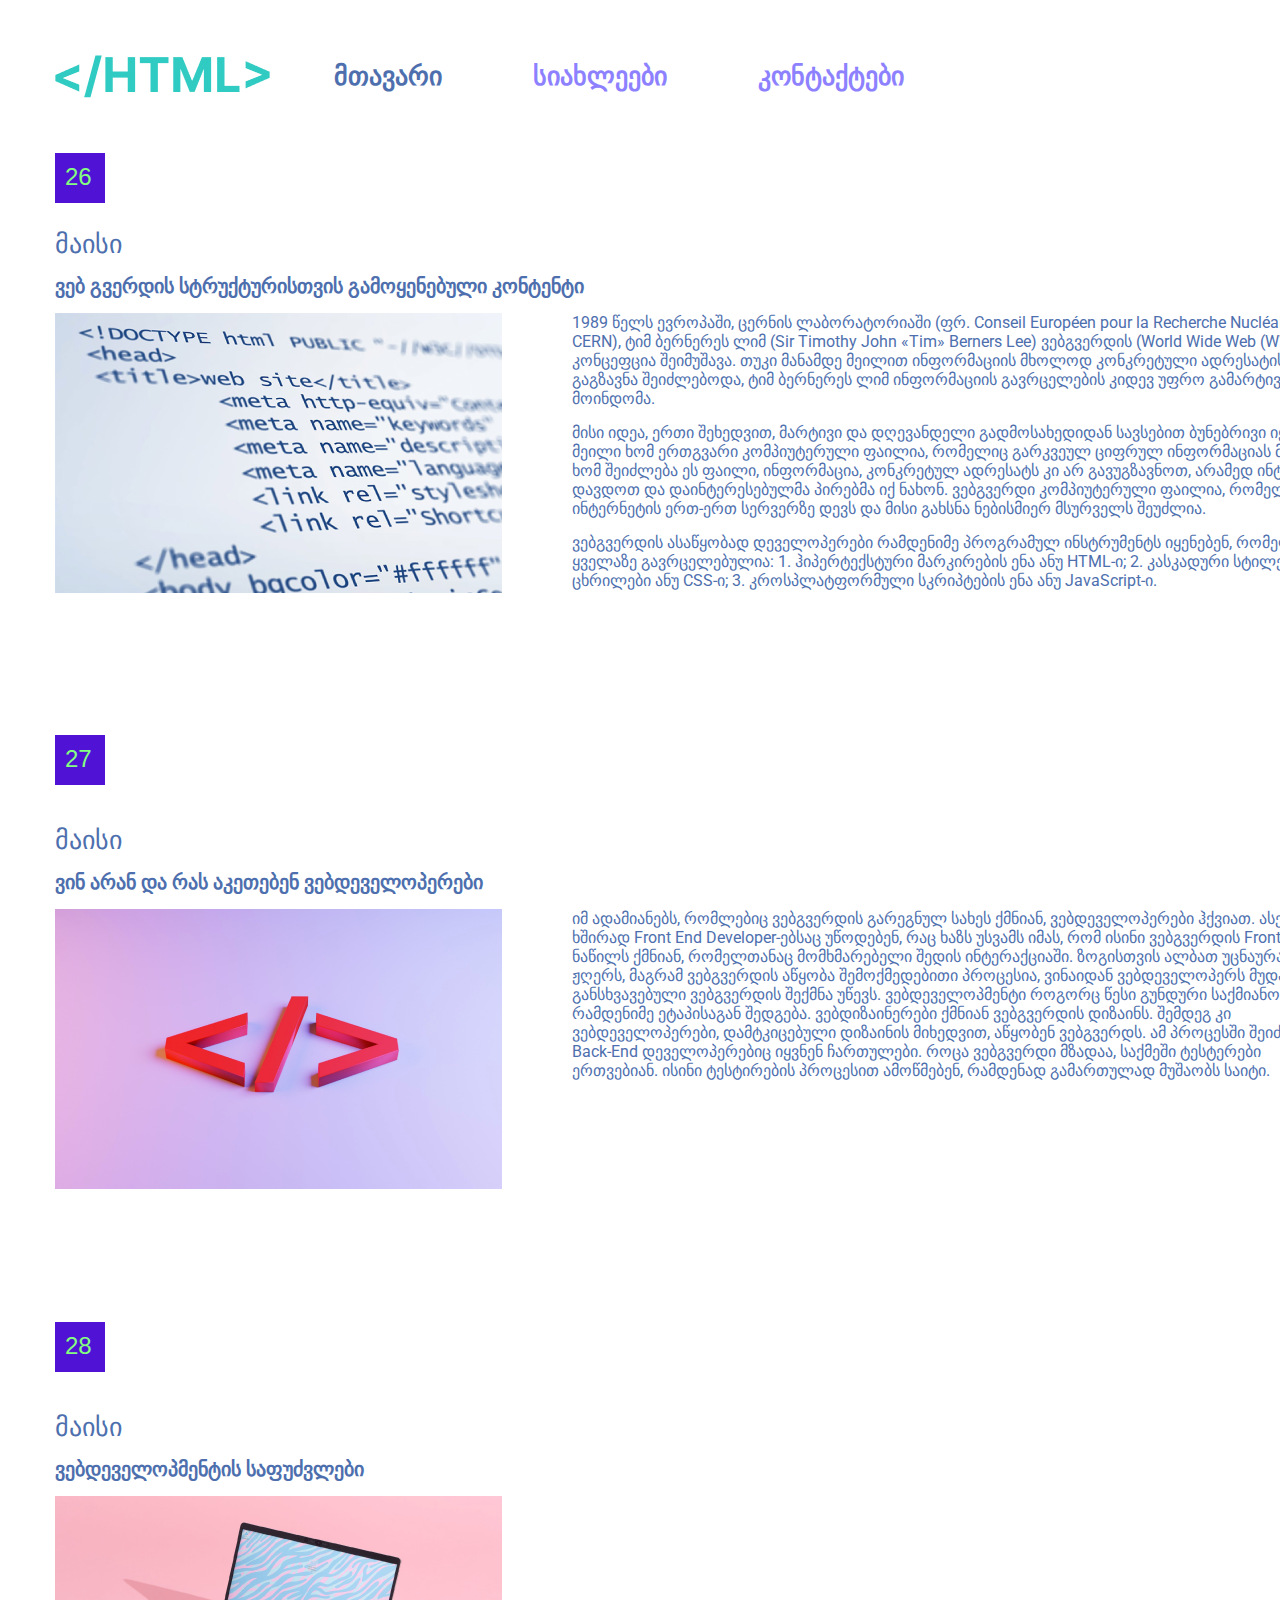
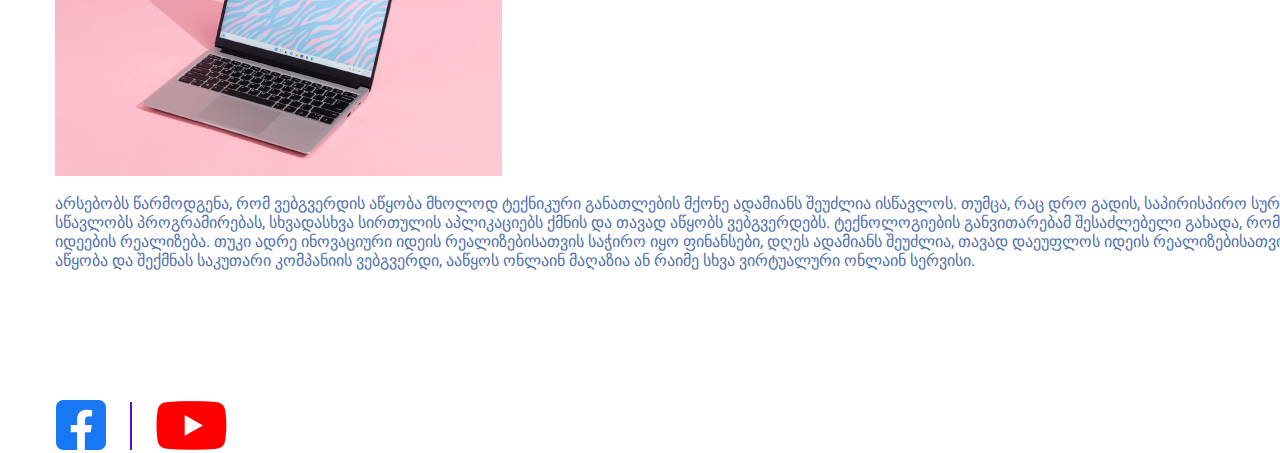
<file: index.html>
<!DOCTYPE html>
<html>
	<head>
		<meta charset="utf-8">
		<meta name="viewport" content="width=device-width, initial-scale=1">
		<title>lecute</title>
		<link rel="preconnect" href="https://fonts.googleapis.com">
<link rel="preconnect" href="https://fonts.gstatic.com" crossorigin>
<link href="https://fonts.googleapis.com/css2?family=Roboto:ital,wght@0,100;0,300;0,400;0,500;0,700;0,900;1,100;1,300;1,400;1,500;1,700;1,900&display=swap" rel="stylesheet">
		<link rel="stylesheet" type="text/css" href="css/reset.css">
		<link rel="stylesheet" type="text/css" href="css/style.css">

	</head>
	<body>
		<header>
			<img class="img" src="image/html.jpg" alt="html">
			<nav>
				<ul>
					<li>
			<a class="main" href="#">მთავარი</a>
				</li>
					<li>
						<a href="page/news.html">სიახლეები</a>
						</li>
						<li>
					<a href="contackts/contackts.html">კონტაქტები</a>
				</li>
			</ul>
			</nav>

		</header>
      <section class="came">
      	<div class="container">
      		<div class="kilo">26</div>
      		<h3 class="s-2">მაისი</h3>
      	    <h4 class="s-1">ვებ გვერდის სტრუქტურისთვის გამოყენებული კონტენტი</h4>
      	    <img class="meta" src="image/meta.png">
      	    <div class="pdiv">
      	    	<p class="s-3">1989 წელს ევროპაში, ცერნის ლაბორატორიაში (ფრ. Conseil Européen pour la Recherche Nucléaire, CERN), ტიმ ბერნერეს ლიმ (Sir Timothy John «Tim» Berners Lee) ვებგვერდის (World Wide Web (WWW)) კონცეფცია შეიმუშავა. თუკი მანამდე მეილით ინფორმაციის მხოლოდ კონკრეტული ადრესატისთვის გაგზავნა შეიძლებოდა, ტიმ ბერნერეს ლიმ ინფორმაციის გავრცელების კიდევ უფრო გამარტივება მოინდომა.</p>
      	    	<p class="s-3">მისი იდეა, ერთი შეხედვით, მარტივი და დღევანდელი გადმოსახედიდან სავსებით ბუნებრივი იყო. მეილი ხომ ერთგვარი კომპიუტერული ფაილია, რომელიც გარკვეულ ციფრულ ინფორმაციას მოიცავს. ხომ შეიძლება ეს ფაილი, ინფორმაცია, კონკრეტულ ადრესატს კი არ გავუგზავნოთ, არამედ ინტერნეტში დავდოთ და დაინტერესებულმა პირებმა იქ ნახონ. ვებგვერდი კომპიუტერული ფაილია, რომელიც ინტერნეტის ერთ-ერთ სერვერზე დევს და მისი გახსნა ნებისმიერ მსურველს შეუძლია.</p>
      	    	<p class="s-3">ვებგვერდის ასაწყობად დეველოპერები რამდენიმე პროგრამულ ინსტრუმენტს იყენებენ, რომელთაგან ყველაზე გავრცელებულია:
1. ჰიპერტექსტური მარკირების ენა ანუ HTML-ი;
2. კასკადური სტილების ცხრილები ანუ CSS-ი;
3. კროსპლატფორმული სკრიპტების ენა ანუ JavaScript-ი.</p>




      	    </div>



      	 <div class="a-1">27</div>
      	 <h3 class="a-2">მაისი</h3>
         <h4 class="a-3">ვინ არან და რას აკეთებენ ვებდეველოპერები</h4>
         <img class="meta2" src="image/meta2.png" alt="photo">
         <div class="pdiv">
         <p class="s-4">იმ ადამიანებს, რომლებიც ვებგვერდის გარეგნულ სახეს ქმნიან, ვებდეველოპერები ჰქვიათ. ასევე მათ ხშირად Front End Developer-ებსაც უწოდებენ, რაც ხაზს უსვამს იმას, რომ ისინი ვებგვერდის Front-ს ანუ იმ ნაწილს ქმნიან, რომელთანაც მომხმარებელი შედის ინტერაქციაში. ზოგისთვის ალბათ უცნაურად ჟღერს, მაგრამ ვებგვერდის აწყობა შემოქმედებითი პროცესია, ვინაიდან ვებდეველოპერს მუდამ ახალი, განსხვავებული ვებგვერდის შექმნა უწევს. ვებდეველოპმენტი როგორც წესი გუნდური საქმიანობაა და რამდენიმე ეტაპისაგან შედგება. ვებდიზაინერები ქმნიან ვებგვერდის დიზაინს. შემდეგ კი ვებდეველოპერები, დამტკიცებული დიზაინის მიხედვით, აწყობენ ვებგვერდს. ამ პროცესში შეიძლება Back-End დეველოპერებიც იყვნენ ჩართულები. როცა ვებგვერდი მზადაა, საქმეში ტესტერები ერთვებიან. ისინი ტესტირების პროცესით ამოწმებენ, რამდენად გამართულად მუშაობს საიტი.
         	
         </p>
       </div>
       <div class="a-1">28</div>
       <h3 class="a-2">მაისი</h3>
       <h4 class="a-3">ვებდეველოპმენტის საფუძვლები</h4>
       <img class="meta2" src="image/meta 3.png" alt="leptop">
       <p class="f-3">არსებობს წარმოდგენა, რომ ვებგვერდის აწყობა მხოლოდ ტექნიკური განათლების მქონე ადამიანს შეუძლია ისწავლოს. თუმცა, რაც დრო გადის, საპირისპირო სურათს ვხედავთ. სულ უფრო მეტი, სხვადასხვა პროფესიის ადამიანი სწავლობს პროგრამირებას, სხვადასხვა სირთულის აპლიკაციებს ქმნის და თავად აწყობს ვებგვერდებს. ტექნოლოგიების განვითარებამ შესაძლებელი გახადა, რომ სხვადასხვა პროფესიის ადამიანებმა თავად შეძლონ საკუთარი იდეების რეალიზება. თუკი ადრე ინოვაციური იდეის რეალიზებისათვის საჭირო იყო ფინანსები, დღეს ადამიანს შეუძლია, თავად დაეუფლოს იდეის რეალიზებისათვის საჭირო ტექნიკურ ცოდნას, მაგალითად, შეისწავლოს ვებგვერდის აწყობა და შექმნას საკუთარი კომპანიის ვებგვერდი, ააწყოს ონლაინ მაღაზია ან რაიმე სხვა ვირტუალური ონლაინ სერვისი.</p>
      		
      	</div>

      </section>
     <footer>
     	<div class="f-2">
     	<img class="fc" src="image/fc.png" alt="facebook">
         <img class="line" src="image/line.png" alt="line">
         <img class="yt" src="image/yt.png" alt="youtub">
     	</div>
         
     </footer>
</body>
</html>
</file>
<file: css/style.css>
.main {
color: #4E6FAE;
}

.img {
	margin-right: 60px;
	vertical-align: middle;

}
nav {
	display: inline-block;
	vertical-align: middle;
}


li {
	display: inline-block;
	margin-right: 87px;
}
a {
	color: #8D81FF;
	font-family: FiraGO;
	font-size: 26px;
	font-style: normal;
	font-weight: 700;
	line-height: normal;
}
.container {
 width:1750px;
 margin: 0 auto;
 

}
  header {
	padding: 55px;
}
.came {
	padding: 0 55px;

}
.kilo {
		width: 50px;
	height: 50px;
	background-color: #5012D5;
	color: #84FF81;
	font-family: Helvetica;
	font-size: 24px;
	font-style: normal;
	font-weight: 400;
	line-height: normal;
	padding: 10px;
	margin-bottom: 26px;
}
.s-2 {color: #4E6FAE;
	font-size: 26px;
	line-height: normal;
	margin-bottom: 15px;
	font-family: "Roboto", sans-serif;
    font-weight: 500;
    font-style: normal;


}
 
.s-1 {
	color: #4E6FAE;
	font-size: 20px;
	line-height: normal;
	margin-bottom: 15px;
	font-family: "Roboto", sans-serif;
    font-weight: 700;
    font-style: normal;

}
.meta {

	margin-right: 66px;
}
.pdiv {
	display: inline-block;
	width: 778px;
	vertical-align: top;
}
  

.s-3 {
	margin-bottom: 15px;
	color: #4E6FAE;
	font-size: 16px;
	line-height: normal;
	font-family: "Roboto", sans-serif;
    font-weight: 400;
    font-style: normal;
}
.a-1 {
			width: 50px;
	height: 50px;
	background-color: #5012D5;
	color: #84FF81;
	font-family: Helvetica;
	font-size: 24px;
	font-style: normal;
	font-weight: 400;
	line-height: normal;
	padding: 10px;
	margin:130px 0 40px 0  ;
}
.a-2 {
	color: #4E6FAE;
	font-size: 26px;
	line-height: normal;
	margin-bottom: 15px;
	font-family: "Roboto", sans-serif;
    font-weight: 500;
    font-style: normal;
}
.a-3 {
	color: #4E6FAE;
	font-size: 20px;
	line-height: normal;
	margin-bottom: 15px;
	font-family: "Roboto", sans-serif;
    font-weight: 600;
    font-style: normal;


}
.meta2 {
	margin-right: 66px;
}
.s-4 {
	margin-bottom: 15px;
	color: #4E6FAE;
	font-size: 16px;
	line-height: normal;
	font-family: "Roboto", sans-serif;
    font-weight: 400;
    font-style: normal;

} 
.f-3 {
	margin-top: 15px ;
	color: #4E6FAE;
	font-size: 16px;
	line-height: normal;
	font-family: "Roboto", sans-serif;
    font-weight: 400;
    font-style: normal;
}

.f-2 {
   margin-top:130px ;
   margin-left:56px ;

}
.line {
	margin-left:20px ;
	margin-right:20px;
}

.html4 {
	margin-left:120px ;
} 
.container2 {
 width:1440px;
 margin: 0 auto;
}
.o-1 {color: black;
	font-size: 20px;
	line-height: normal;
	
	font-family: "Roboto", sans-serif;
    font-weight: 300;
    font-style: normal;
    margin-left: 120px;
    margin-top: 100px;

}


.o-2 { margin-right: 15px ;
    margin-left: 15 px;

} 

.card-1 {
	width: 500px;
	height: 192px;
	background-color: #E7E7E7;
	padding: 20px;
	margin-right: 55px;

}

h4 {color: #3F4145;
font-family: "Helvetica Neue LT GEO";
font-size: 20px;
font-style: normal;
font-weight: 400;
line-height: normal;
margin-bottom: 20px;}



.card-img{ margin-right: 37;

}

.card-p {
	display: inline-block;
	width: 335px;\
	color: #7E8898;
font-family: "Helvetica Neue LT GEO";
font-size: 16px;
font-style: normal;
font-weight: 400;
line-height: normal;
}
.card-2 {
	width: 500px;
	height: 192;
	background-color: #E7E7E7;
	padding: 20px;
	display: inline-block;
}
</file>
